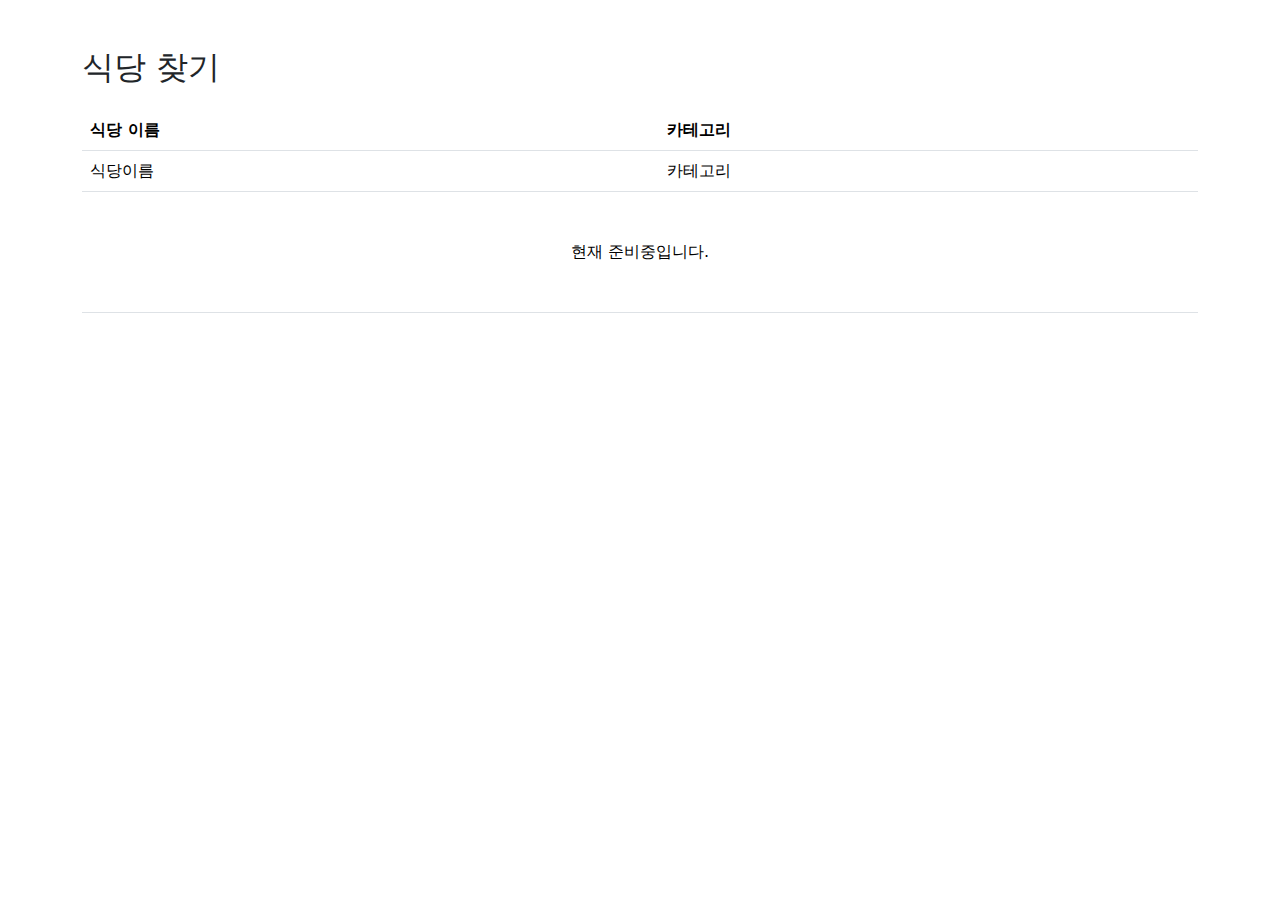
<file: src/main/resources/templates/dinerList/dinerList.html>
<!DOCTYPE html>
<html lang="ko"
      xmlns="http://www.w3.org/1999/xhtml"
      xmlns:th="http://www.thymeleaf.org">
<head>
  <meta charset="UTF-8">
  <title>메인 페이지</title>
  <link href="https://cdn.jsdelivr.net/npm/bootstrap@5.3.3/dist/css/bootstrap.min.css" rel="stylesheet"
        crossorigin="anonymous">
</head>
<body>
<header th:insert="~{fragment/common :: header}"></header>
  <div class="container mt-5 mb-5">
    <h2 class="page-title mb-4" th:text="${categoryName} + '맛집을 찾아볼까요?'">식당 찾기</h2>
    <table class="table">
      <thead>
        <tr>
          <th>식당 이름</th>
          <th>카테고리</th>
        </tr>
      </thead>
      <tbody>
        <!-- 해당 카테고리의 맛집이 존재하는 경우 출력하기, th:unless: 반복문안에서 특정 조건에 따라 렌더링 제어,(조건이 거짓일 경우 렌더링) -->
        <tr th:each="diner :${dinerList}" th:unless="${#lists.isEmpty(dinerList)}">
          <td><a th:text="${diner.dinerName}" th:href="@{/reservation/reservation(id=${diner.id})}">식당이름</a></td>
          <td th:text="${diner.category}">카테고리</td>
        </tr>
        <!-- 해당 카테고리의 식당이 존재하지 않는 경우 -->
        <tr th:if="${#lists.isEmpty(dinerList)}">
          <td colspan="2" class="text-center py-5">
            현재 준비중입니다.
          </td>
        </tr>
      </tbody>
    </table>
  </div>
<footer>
  <div th:insert="~{fragment/common :: footer}"></div>
</footer>
</body>
</html>
</file>
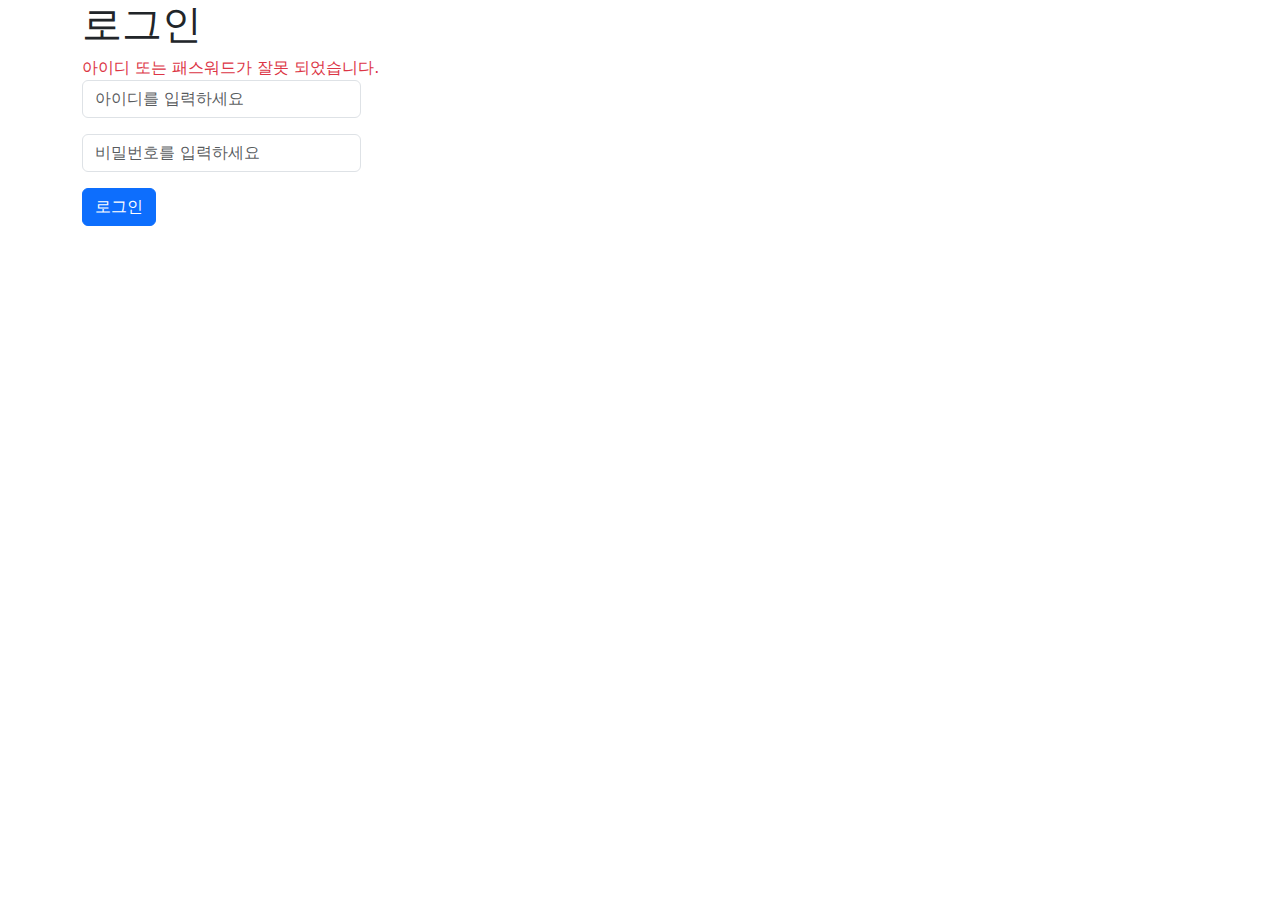
<file: src/main/resources/templates/user/login.html>
<!DOCTYPE html>
<html lang="ko"
      xmlns="http://www.w3.org/1999/xhtml"
      xmlns:th="https://www.thymeleaf.org">
<head>
    <meta charset="UTF-8">
    <meta name="viewport" content="width=device-width, initial-scale=1">
    <title>로그인 페이지</title>
    <link href="https://cdn.jsdelivr.net/npm/bootstrap@5.3.3/dist/css/bootstrap.min.css" rel="stylesheet"
          crossorigin="anonymous">
</head>
<body>
<header th:replace="~{fragment/common :: header}"></header>
<div class = "container">
    <h1>로그인</h1>
    <div class = "mb3- text-danger" th:if="${param.error}">아이디 또는 패스워드가 잘못 되었습니다.</div>
    <form th:action="@{/login}" method = "post">
        <div class = "col-3 mb-3">
            <input type = "text" class = "form-control" id = "username" name = "username" placeholder="아이디를 입력하세요">
        </div>
        <div class = "col-3 mb-3">
            <input type = "password" class = "form-control" id = "password" name = "password" placeholder="비밀번호를 입력하세요">
        </div>
        <button type="submit" class="btn btn-primary">로그인</button>
    </form>
</div>
<footer>
    <div th:insert="~{fragment/common :: footer}"></div>
</footer>
<script src="https://cdn.jsdelivr.net/npm/bootstrap@5.3.3/dist/js/bootstrap.bundle.min.js"
        crossorigin="anonymous"></script>
</body>
</html>
</file>
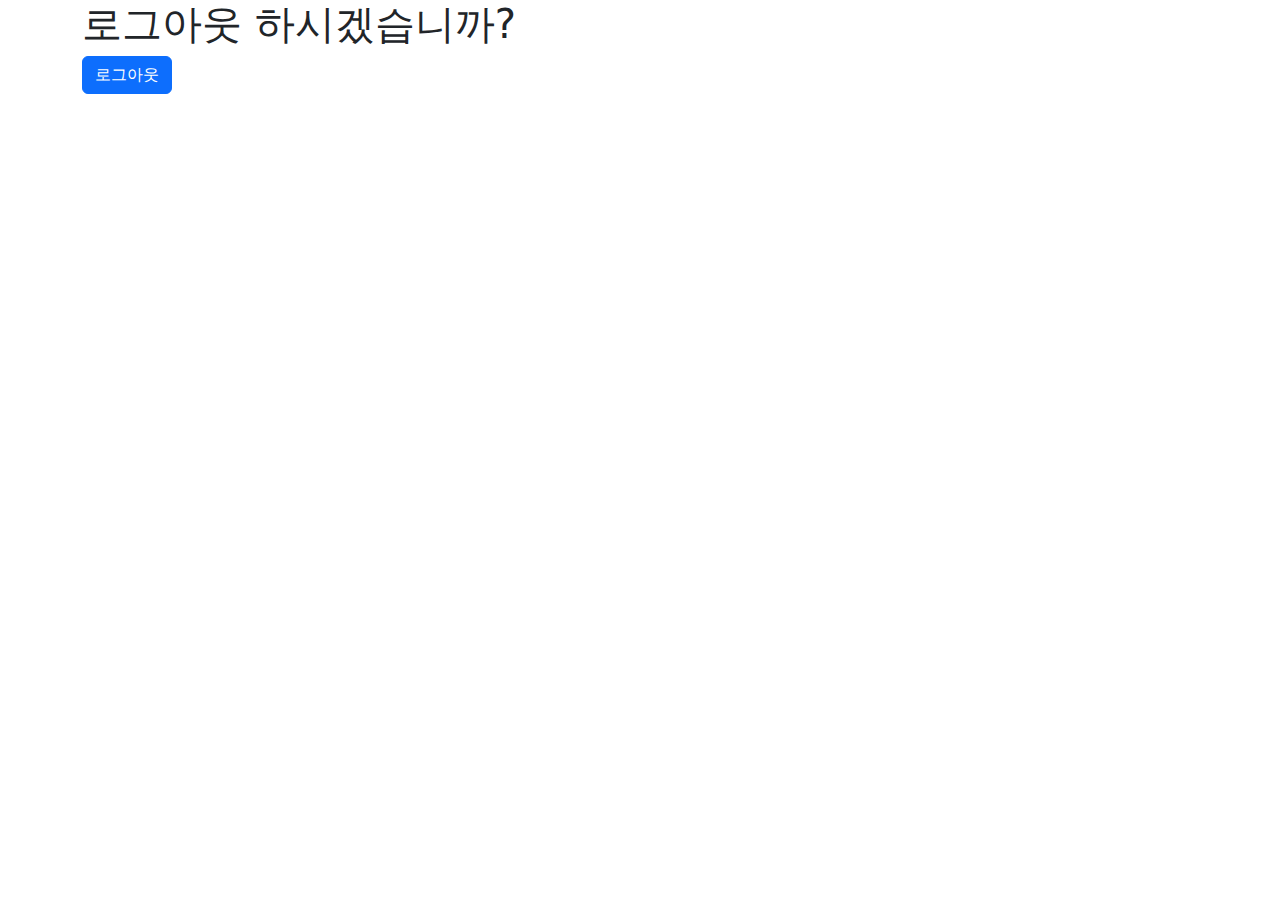
<file: src/main/resources/templates/user/logout.html>
<!doctype html>
<html lang="en" xmlns="http://www.w3.org/1999/xhtml" xmlns:th="https://www.thymeleaf.org">
<head>
    <meta charset="utf-8">
    <meta name="viewport" content="width=device-width, initial-scale=1">
    <title>스프링 부트 게시판</title>
    <link href="https://cdn.jsdelivr.net/npm/bootstrap@5.3.3/dist/css/bootstrap.min.css" rel="stylesheet"
          crossorigin="anonymous">
</head>
<body>
<div class="container">
    <h1>로그아웃 하시겠습니까?</h1>
    <form action="login.html" th:action="@{/logout}" method="post">
        <button type="submit" class="btn btn-primary">로그아웃</button>
    </form>
</div>
<script src="https://cdn.jsdelivr.net/npm/bootstrap@5.3.3/dist/js/bootstrap.bundle.min.js"
        crossorigin="anonymous"></script>
</body>
</html>
</file>
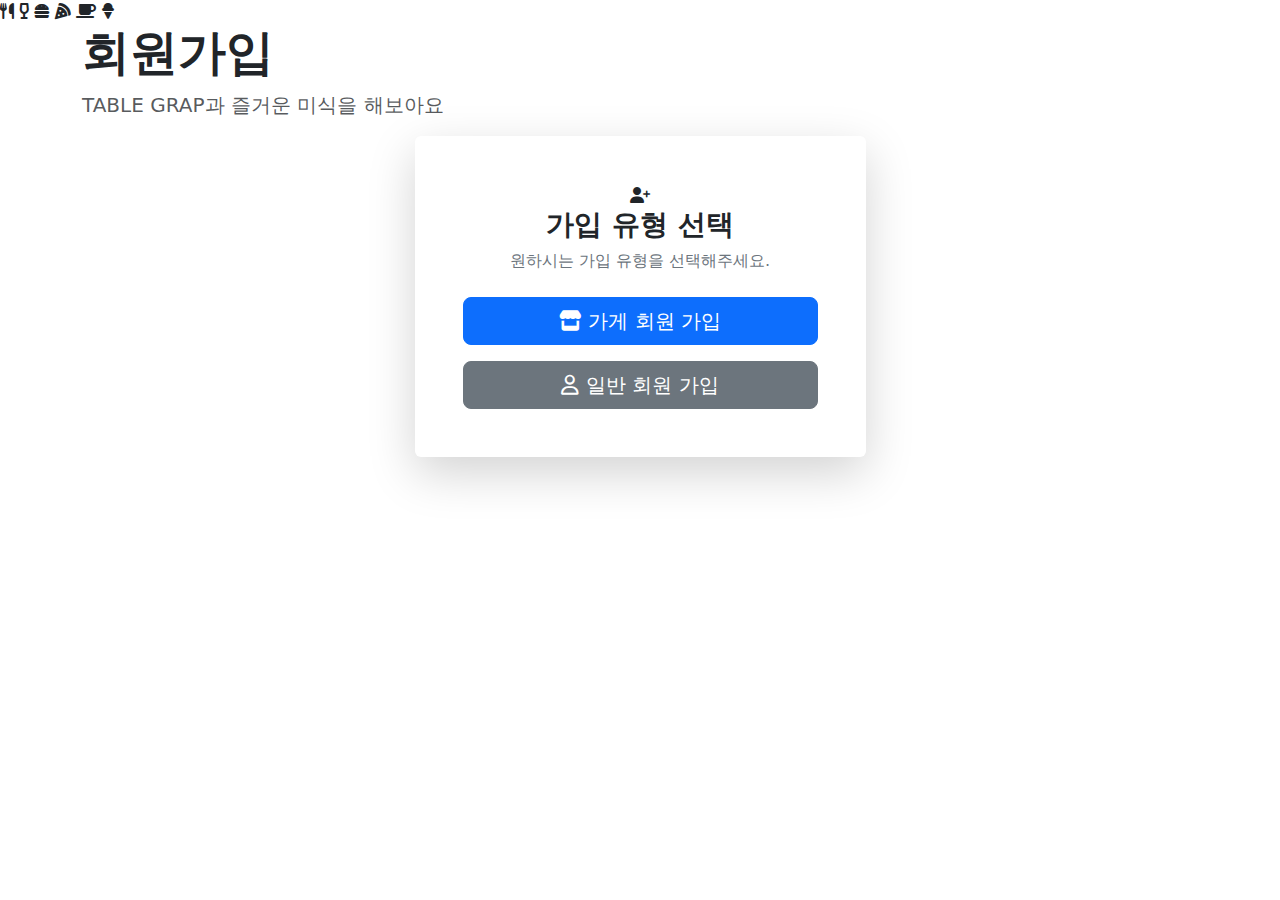
<file: src/main/resources/templates/user/register-choice.html>
<!DOCTYPE html>
<html lang="ko"
      xmlns="http://www.w3.org/1999/xhtml"
      xmlns:th="https://www.thymeleaf.org">
<head>
  <meta charset="UTF-8">
  <title>가입 유형 선택</title>
  <link href="https://cdn.jsdelivr.net/npm/bootstrap@5.3.3/dist/css/bootstrap.min.css" rel="stylesheet" crossorigin="anonymous">
  <link rel="stylesheet" href="https://cdnjs.cloudflare.com/ajax/libs/font-awesome/6.4.0/css/all.min.css">
  <link th:href="@{/css/register.css}" rel="stylesheet" />
</head>
<body>
<header th:replace="~{fragment/common :: header}"></header>
<main>
  <!-- 상단 배너 (Hero Section) -->
  <section class="hero-section">
    <!-- 배경 패턴 아이콘들 (Vector Background) -->
    <i class="fas fa-utensils bg-pattern-icon icon-1"></i>
    <i class="fas fa-wine-glass-alt bg-pattern-icon icon-2"></i>
    <i class="fas fa-hamburger bg-pattern-icon icon-3"></i>
    <i class="fas fa-pizza-slice bg-pattern-icon icon-4"></i>
    <i class="fas fa-coffee bg-pattern-icon icon-5"></i>
    <i class="fas fa-ice-cream bg-pattern-icon icon-6"></i>

    <div class="container">
      <h1 class="display-5 fw-bold">회원가입</h1>
      <p class="lead text-muted">TABLE GRAP과 즐거운 미식을 해보아요</p>
    </div>
  </section>
  <div class="container mb-5 reg-choice-wrapper">
    <div class="row justify-content-center mb-3">
      <div class="col-md-6 col-lg-5">
        <div class="card border-0 shadow-lg">
          <div class="card-body p-5">
            <div class="text-center mb-4">
              <i class="fa-solid fa-user-plus"></i>
              <h3 class="fw-bold">가입 유형 선택</h3>
              <p class="text-secondary">원하시는 가입 유형을 선택해주세요.</p>
            </div>
            <div class="d-grid gap-3">
              <a th:href="@{/register/owner}" class="btn btn-primary btn-lg owner-reg">
                <i class="fa-solid fa-store"></i>
                가게 회원 가입</a>
              <a th:href="@{/register/user}" class="btn btn-secondary btn-lg user-reg">
                <i class="fa-regular fa-user"></i>
                일반 회원 가입</a>
            </div>
          </div>
        </div>
      </div>
    </div>
  </div>
</main>
<footer>
  <div th:insert="~{fragment/common :: footer}"></div>
</footer>
<script src="https://cdn.jsdelivr.net/npm/bootstrap@5.3.3/dist/js/bootstrap.bundle.min.js" crossorigin="anonymous"></script>
</body>
</html>
</file>
